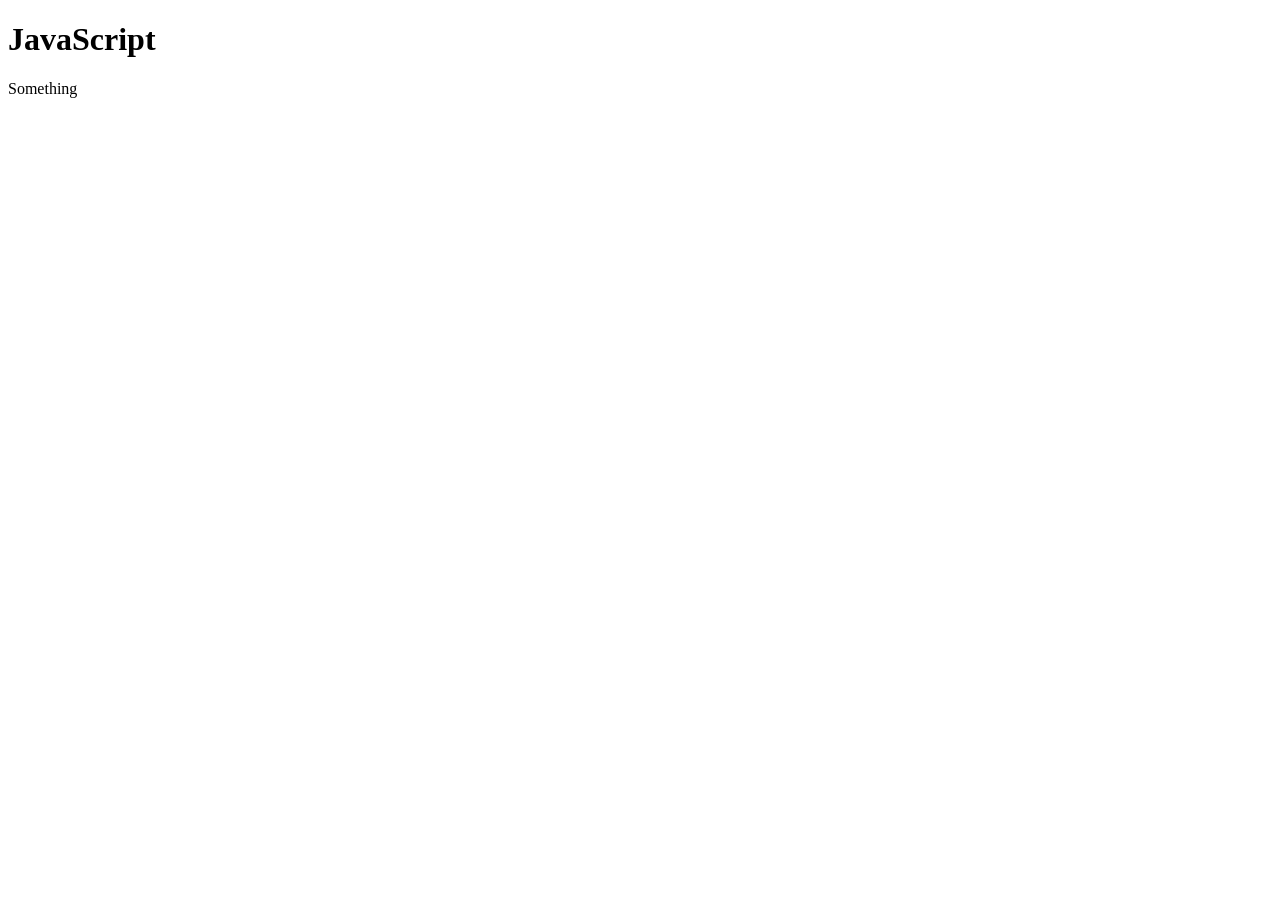
<file: index.html>
<!DOCTYPE html>
<html lang="en">
<head>
    <meta charset="UTF-8">
    <meta name="viewport" content="width=device-width, initial-scale=1.0">
    <title>JavaScript</title>
</head>
<body>
    <h1>JavaScript</h1> 
    
    <div>
        <p>Something</p>
    </div>
    
    <script src="scripts/variables.js"></script>
</body>
</html>
</file>
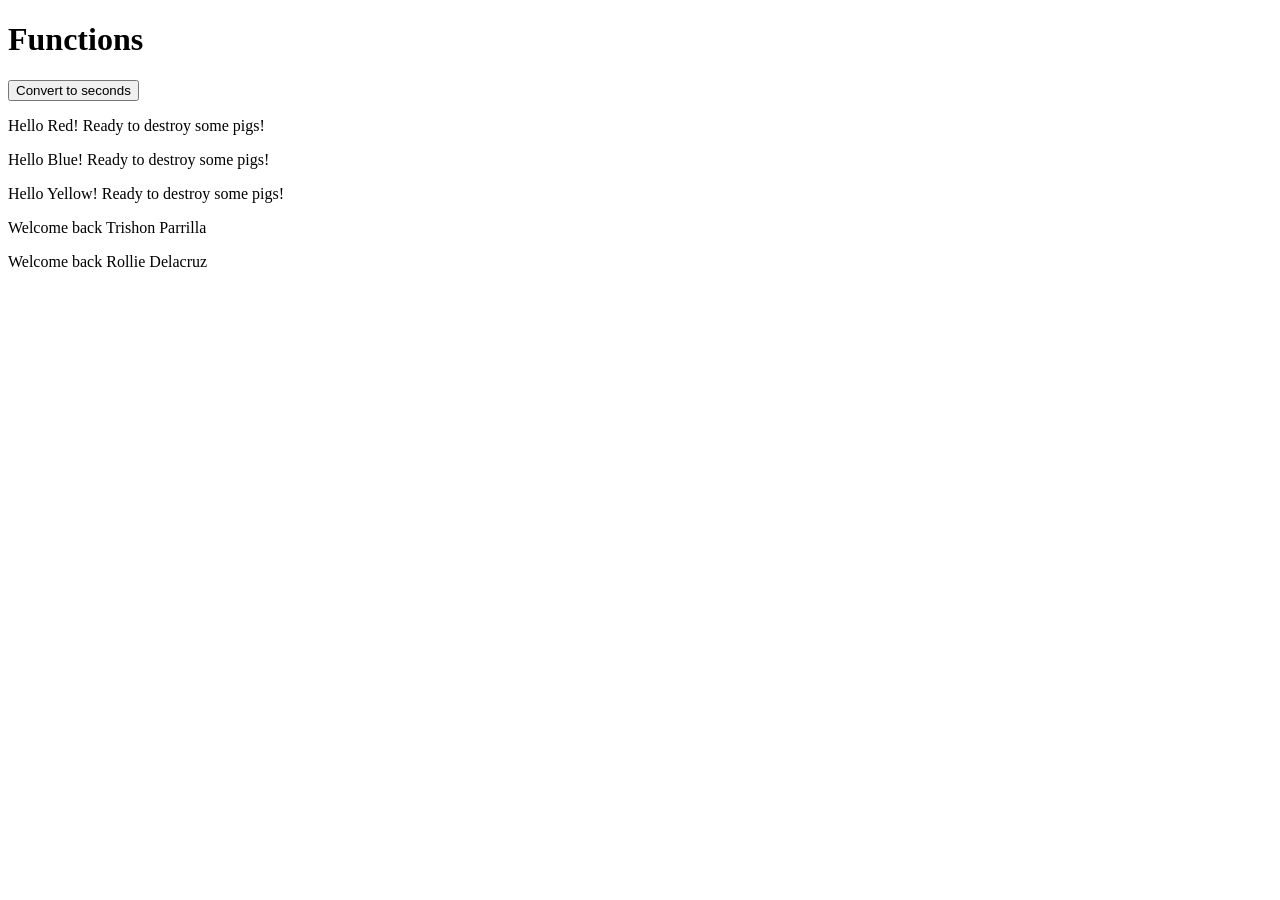
<file: functions.html>
<!DOCTYPE html>
<html lang="en">
<head>
    <meta charset="UTF-8">
    <meta name="viewport" content="width=device-width, initial-scale=1.0">
    <title>Document</title>
</head>
<body>
    <h1>Functions</h1>

    <button onclick="convertSeconds()">Convert to seconds</button>

    <div id="results">
        
    </div>

    <script src="scripts/functions.js"></script>
</body>
</html>
</file>
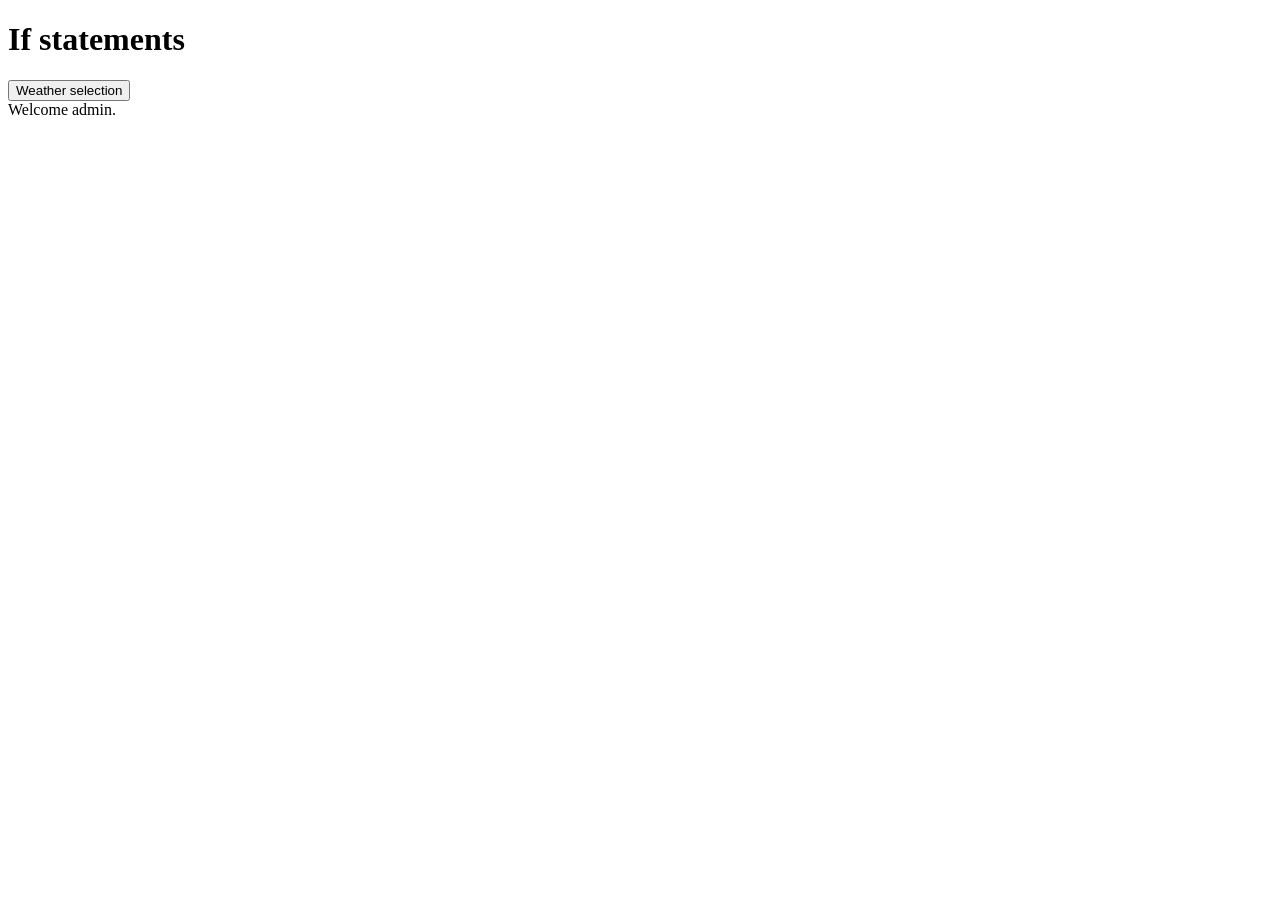
<file: if-statements.html>
<!DOCTYPE html>
<html lang="en">
<head>
    <meta charset="UTF-8">
    <meta name="viewport" content="width=device-width, initial-scale=1.0">
    <link rel="stylesheet" href="if-statement.css">
    <title>Document</title>
</head>
<body>
    <h1>If statements</h1>

    <button onclick="weatherOutfit()">Weather selection</button>

    <div id="results">

    </div>
    <script src="scripts/if-statements.js"></script>
</body>
</html>
</file>
<file: if-statement.css>
.cold{
    color:blue;
}
.hot{
    color:red;
}
</file>
